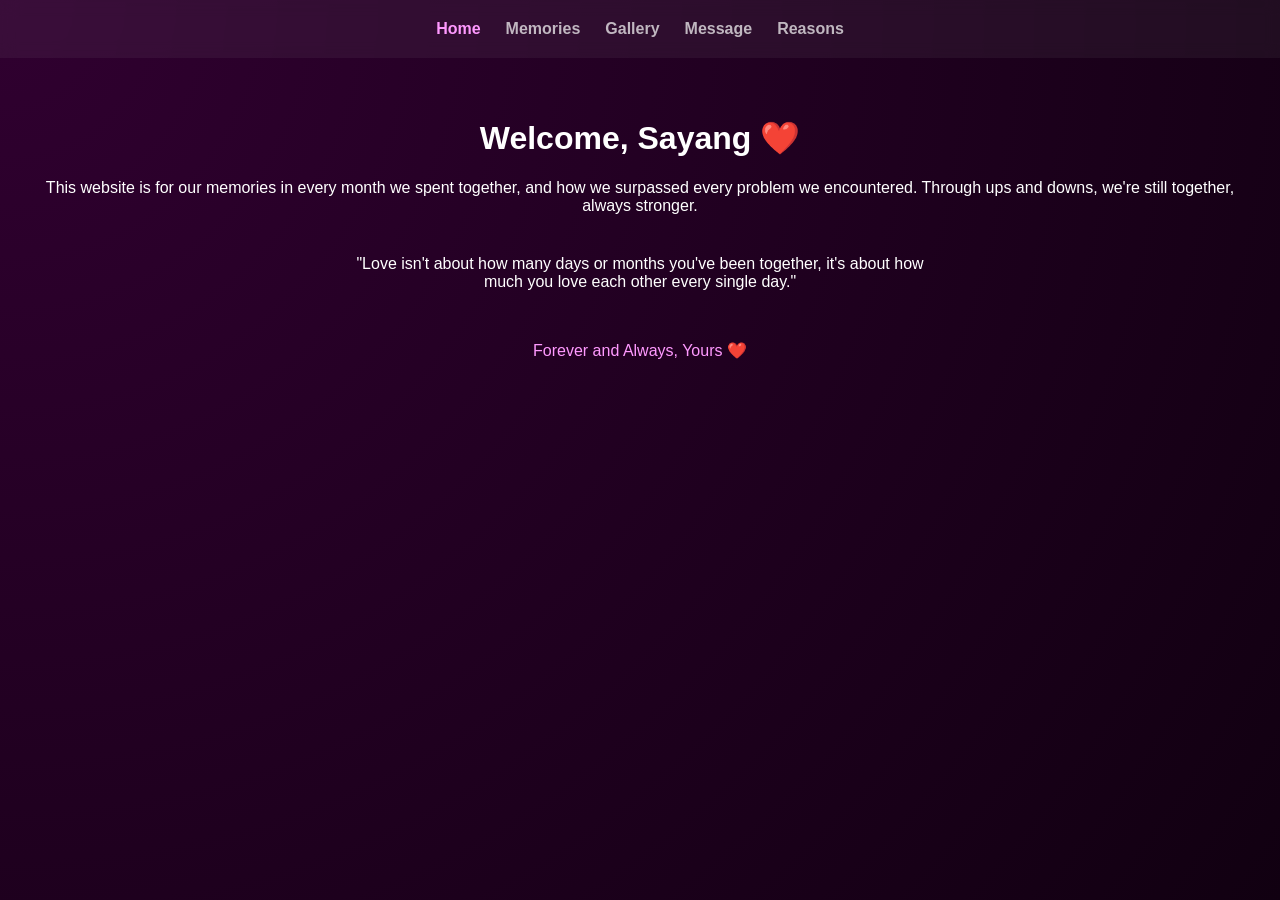
<file: index.html>
<!DOCTYPE html>
<html lang="en">
<head>
    <meta charset="UTF-8">
    <meta name="viewport" content="width=device-width, initial-scale=1.0">
    <title>Home | For My Love</title>
    <link rel="stylesheet" href="style.css">
</head>
<body>
    <nav>
        <a href="index.html" class="active">Home</a>
        <a href="memories.html">Memories</a>
        <a href="gallery.html">Gallery</a>
        <a href="message.html">Message</a>
        <a href="ourstory.html">Reasons</a>
    </nav>

    <div class="content fade-in">
        <h1>Welcome, Sayang ❤️</h1>
        <p>This website is for our memories in every month we spent together, and how we surpassed every problem we encountered. Through ups and downs, we're still together, always stronger.</p>
        
        <blockquote style="text-align: center; margin: 40px auto; max-width: 600px;">
            "Love isn't about how many days or months you've been together, it's about how much you love each other every single day."
        </blockquote>

        <footer style="margin-top: 50px; color: #ff99ff;">
            <p>Forever and Always, Yours ❤️</p>
        </footer>
    </div>
</body>
</html>
</file>
<file: style.css>
body {
    margin: 0;
    padding: 0;
    background: radial-gradient(circle at top left, #300030, #110011);
    color: #ffffff;
    font-family: Arial, sans-serif;
    min-height: 100vh;
}

nav {
    display: flex;
    justify-content: center;
    gap: 25px;
    padding: 20px;
    background: rgba(255, 255, 255, 0.05);
    backdrop-filter: blur(8px);
    position: sticky;
    top: 0;
    z-index: 100;
}

nav a {
    color: #fff;
    text-decoration: none;
    font-weight: bold;
    opacity: 0.7;
    transition: 0.3s;
}

nav a.active, nav a:hover {
    opacity: 1;
    color: #ff99ff;
}

.content {
    text-align: center;
    padding: 40px 20px;
    margin: 0 auto;
}

/* Grid Memories */
.memories-grid {
    display: grid;
    grid-template-columns: repeat(auto-fit, minmax(200px, 1fr));
    gap: 15px;
    margin-top: 30px;
}

.memories-grid img {
    width: 100%;
    height: 200px;
    object-fit: cover;
    border-radius: 10px;
    transition: transform 0.3s;
}

.memories-grid img:hover {
    transform: scale(1.05);
}

/* Grid Reasons */
.reasons-grid {
    display: grid;
    grid-template-columns: repeat(auto-fit, minmax(220px, 1fr));
    gap: 15px;
    margin-top: 30px;
    text-align: left;
}

.reason-box {
    background: rgba(255, 255, 255, 0.05);
    padding: 15px;
    border-radius: 8px;
    border-left: 3px solid #ff99ff;
    font-size: 14px;
}

/* Efek Carousel 3D sederhana */
.carousel-container {
    perspective: 1000px;
    height: 400px;
    display: flex;
    justify-content: center;
    align-items: center;
    margin-top: 50px;
}

.carousel {
    width: 200px;
    height: 300px;
    position: relative;
    transform-style: preserve-3d;
    animation: rotate 20s linear infinite;
}

.carousel video {
    position: absolute;
    width: 100%;
    height: 100%;
    object-fit: cover;
    border-radius: 10px;
}

@keyframes rotate {
    from { transform: rotateY(0deg); }
    to { transform: rotateY(360deg); }
}
</file>
